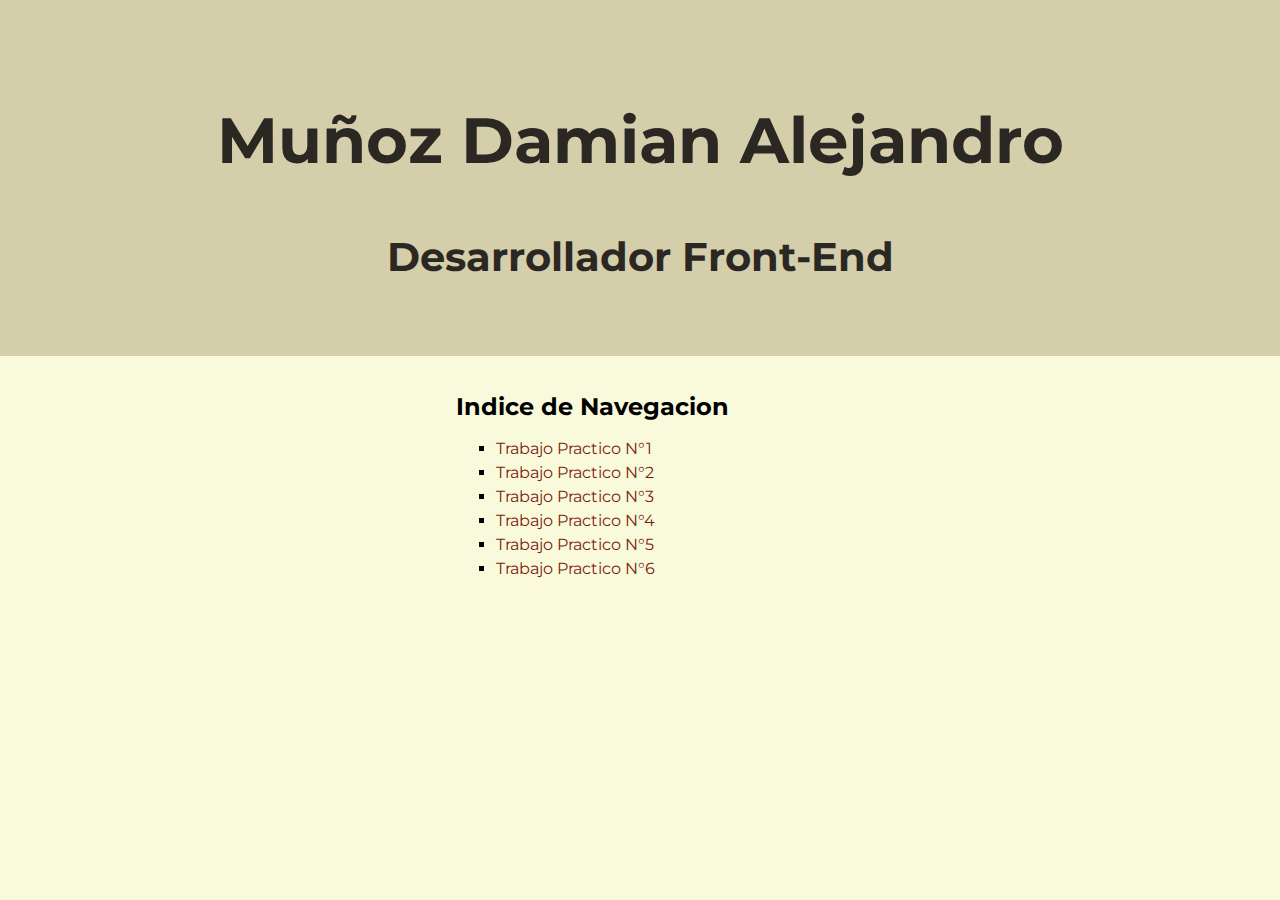
<file: index.html>
<!DOCTYPE html>
<html lang="es">
<head>

  <meta charset="UTF-8">
  <meta name="viewport" content="width=device-width, initial-scale=1.0">

  <title> D.A.M Front-End </title>

  <!-- Carga de la fuente deseada -->

  <link rel="preconnect" href="https://fonts.googleapis.com">
  <link rel="preconnect" href="https://fonts.gstatic.com" crossorigin>
  <link href="https://fonts.googleapis.com/css2?family=Montserrat:wght@400;700&display=swap" rel="stylesheet">

  <!-- Logo del sitio web -->

  <link rel="icon" href="Assets\logo.ico">

  <!-- Link hoja de estilo CSS3 -->

  <link rel="stylesheet" href="CSS\style.css">

</head>
<header>

  <!-- Titulos principales del sitio -->

  <h2 id="name"> Muñoz Damian Alejandro </h2>
  <h1 id="work"> Desarrollador Front-End </h1>

</header>
<body>

  <!-- Indice del Portafolios -->

  <nav>

    <div>

      <h3 class="card_title"> Indice de Navegacion </h3>

      <ul class="indice">

        <li><a href="Works/tp1/index.html">Trabajo Practico N°1</a></li>

        <li><a href="Works/tp2/index.html">Trabajo Practico N°2</a></li>

        <li><a href="Works/tp3/index.html">Trabajo Practico N°3</a></li>
        
        <li><a href="Works/tp4/index.html">Trabajo Practico N°4</a></li>

        <li><a href="Works/tp5/index.html">Trabajo Practico N°5</a></li>

        <li><a href="Works/tp6/HTML/index.html">Trabajo Practico N°6</a></li>

      </ul>

    </div>

  </nav>

</body>
</html>
</file>
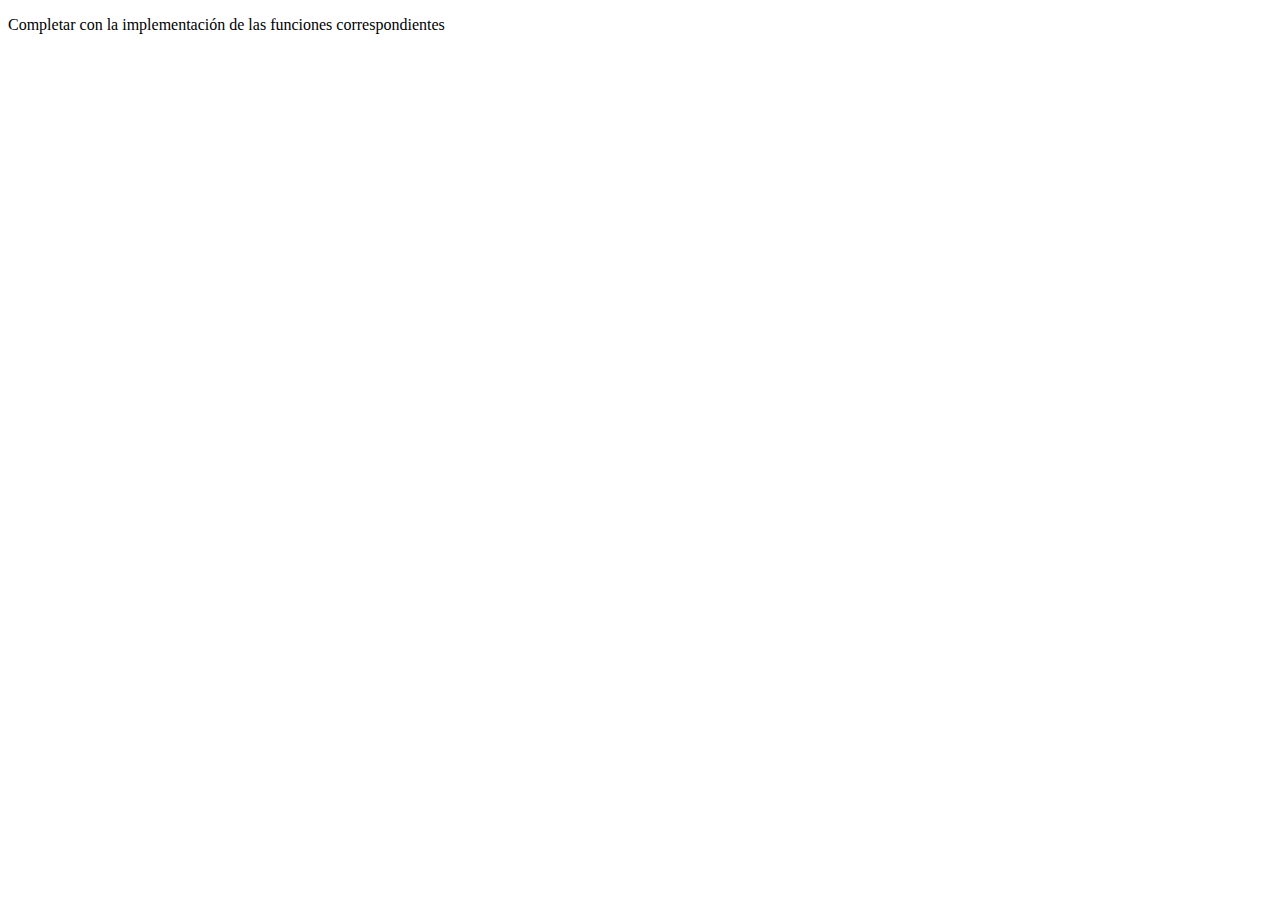
<file: Works/tp1/index.html>
<!DOCTYPE html>
<html>
<head>

	<meta charset="utf-8">
	<meta name="viewport" content="width=device-width, initial-scale=1">

	<title> TP-1: Funciones en JavaScript </title>

</head>
<body>

<p> Completar con la implementación de las funciones correspondientes </p>

<script type="text/javascript">

// Numeros

// Implementar una función "suma" que retorne la suma de 2 numeros
// ejemplo: suma(2,3) retorna 5

function suma(num1, num2) {
    return num1 + num2;
}

console.log("suma(2,3): ", suma(2,3))

// Implementar una función "elevarAlCubo" que eleve al cubo un numero
// ejemplo: elevarAlCubo(3) retorna 27

function elevarAlCubo(numero) {
    return numero ** 3;

}

console.log("elevarAlCubo(3): ", elevarAlCubo(3))

// Implementar una función "restoDivisionEntera" para devolver el resto de una división entera entre un dividendo y un divisor
// ejemplo: restoDivisionEntera(3,2) retorna 1

function restoDivisionEntera(dividendo, divisor) {
    return dividendo % divisor;

}

console.log("restoDivisionEntera(3,2): ", restoDivisionEntera(3,2))

// Implementar una función "numeroPi" para devolver el numero PI
// ejemplo: numeroPi() retorna 3,14...

function numeroPi() {
    return Math.PI;

}

console.log("numeroPi(): ", numeroPi())

// Implementar una función "numeroRandom" para devolver un número random / aleatorio
// ejemplo: numeroRandom() retorna 0,123...

function numeroRandom() {
    return Math.random();

}

console.log("numeroRandom(): ", numeroRandom())

// Implementar una función "mejorNumeroRandom" para devolver un número random entre 2 valores recibidos como parámetros
// ejemplo: mejorNumeroRandom(1,6) retorna 3

function mejorNumeroRandom(min, max) {
    return Math.random() * (max - min) + min;

}

console.log("mejorNumeroRandom(1,6): ", mejorNumeroRandom(1,6))

// Cadenas de Caracteres

// Implementar una función "transformarMayuscula" que transforme a mayúscula la palabra recibida como parámetro
// ejemplo: transformarMayuscula("Plataformas Móviles") retorna "PLATAFORMAS MÓVILES"

function transformarMayuscula(text) {
    return text = text.toUpperCase();

}

console.log("transformarMayuscula(\"Plataformas Móviles\"): ", transformarMayuscula("Plataformas Móviles"))

// Implementar una función "primeraLetra" que nos devuelva la inicial de la palabra recibida como parámetro
// ejemplo: primeraLetra("Plataformas") retorna "P"

function primeraLetra(text) {
    return text = text.charAt(0);

}

console.log("primeraLetra(\"Plataformas\"): ", primeraLetra("Plataformas"))

// Implementar una función "ultimaLetra" que nos devuelva la letra final la palabra recibida como parámetro
// ejemplo: ultimaLetra("Plataformas") retorna "s"

function ultimaLetra(text) {
    return text = text.charAt(text.length - 1);

}

console.log("ultimaLetra(\"Plataformas\"): ", ultimaLetra("Plataformas"))

// Implementar una función "primeraLetraMayuscula" que devuelve la palabra original con su primera letra en mayúscula
// ejemplo: primeraLetraMayuscula("plataformas") retorna "Plataformas"

function primeraLetraMayuscula(text) {
    var aux = text.charAt(0).toUpperCase();
    text = aux + text.slice(1);
    return text;

}

console.log("primeraLetraMayuscula(\"plataformas\"): ", primeraLetraMayuscula("plataformas"))

// Implementar una función "palabraAListaDeLetras" que dada una palabra me retorne un listado de sus letras
// ejemplo: palabraAListaDeLetras("hola") retorna ['h', 'o', 'l', 'a'];

function palabraAListaDeLetras(text) {
    return text = text.split('');

}

console.log("palabraAListaDeLetras(\"hola\"): ", palabraAListaDeLetras("hola"))

// Implementar una función "listaDeLetrasAPalabra" que dado un listado de letras, devuelva una palabra
// ejemplo: listadoDeLetrasAPalabra(["h", "o", "l", "a"]) retorna "hola";

function listaDeLetrasAPalabra(text) {
    return text = text.join('');

}

console.log("listaDeLetrasAPalabra([\"h\", \"o\", \"l\", \"a\"]): ", listaDeLetrasAPalabra(["h", "o", "l", "a"]))

// Implementar una función "palabraInvertida" que devuelva la palabra invertida
// ejemplo: palabraInvertida("hola") retorna "aloh";

function palabraInvertida(text) {

    let reverse = '';

    for (let i = text.length - 1; i >= 0; i--) {

        reverse += text[i];

    }

    return reverse;

}

console.log("palabraInvertida(\"hola\"): ", palabraInvertida("hola"))

</script>
</body>
</html>
</file>
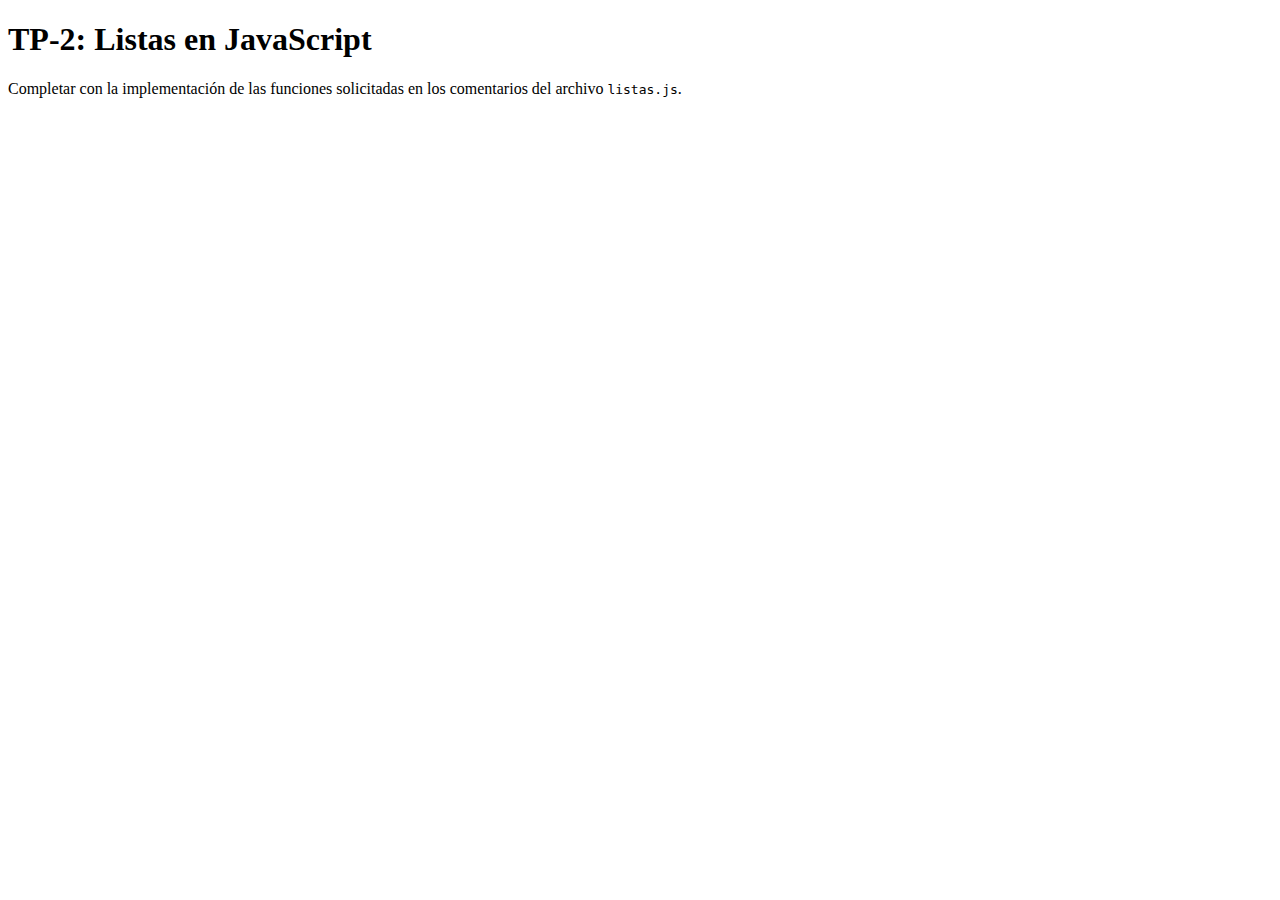
<file: Works/tp2/index.html>
<!DOCTYPE html>
<html>
<head>

	<meta charset="utf-8">
	<meta name="viewport" content="width=device-width, initial-scale=1">

	<title>TP-2: Listas en JavaScript</title>

</head>
<body>

    <h1>TP-2: Listas en JavaScript</h1>
    <p>Completar con la implementación de las funciones solicitadas en los comentarios del archivo <code>listas.js</code>.</p>
    
    <script src="listas.js">



    </script>

</body>
</html>
</file>
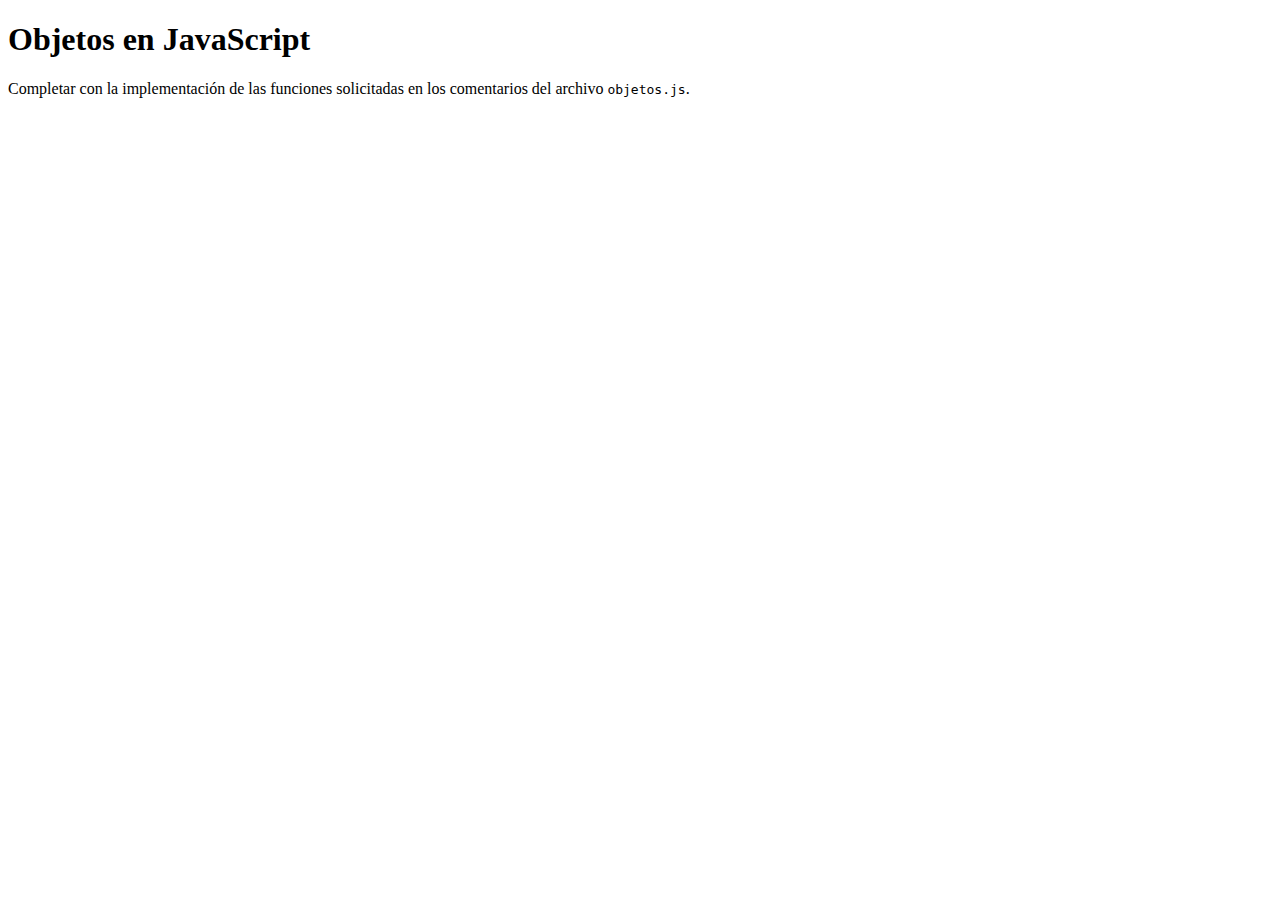
<file: Works/tp3/index.html>
<!DOCTYPE html>
<html>
<head>

	<meta charset="utf-8">
	<meta name="viewport" content="width=device-width, initial-scale=1">

	<title> TP-3: Objetos en JavaScript </title>

</head>
<body>

    <h1>Objetos en JavaScript</h1>
    <p>Completar con la implementación de las funciones solicitadas en los comentarios del archivo <code>objetos.js</code>.</p>
    
    <script src="objetos.js"></script>

</body>
</html>
</file>
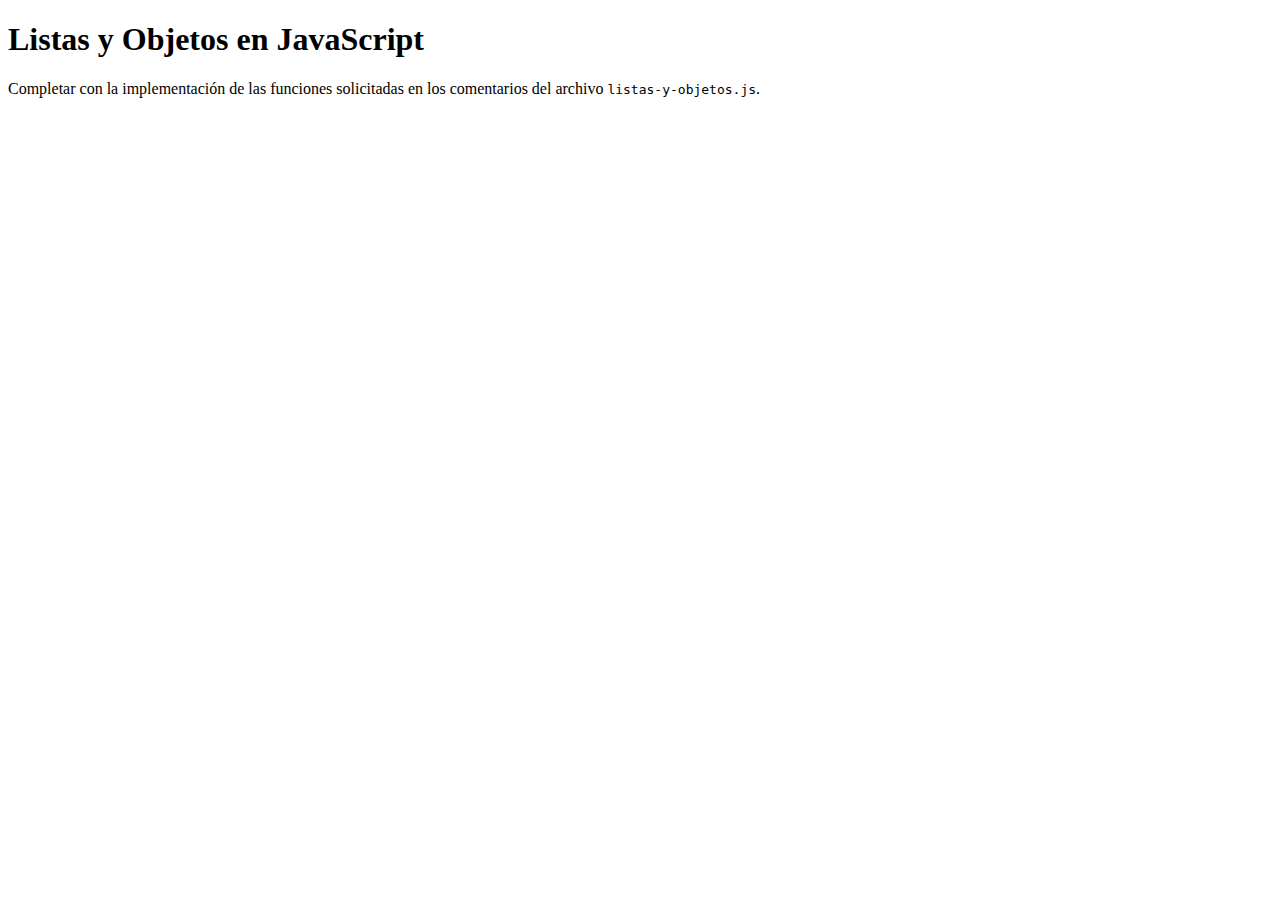
<file: Works/tp4/index.html>
<!DOCTYPE html>
<html>
<head>

	<meta charset="utf-8">
	<meta name="viewport" content="width=device-width, initial-scale=1">

	<title>Listas y Objetos en JavaScript</title>

</head>
<body>

    <h1>Listas y Objetos en JavaScript</h1>
    <p>Completar con la implementación de las funciones solicitadas en los comentarios del archivo <code>listas-y-objetos.js</code>.</p>
    <script src="listas-y-objetos.js"></script>
    
</body>
</html>
</file>
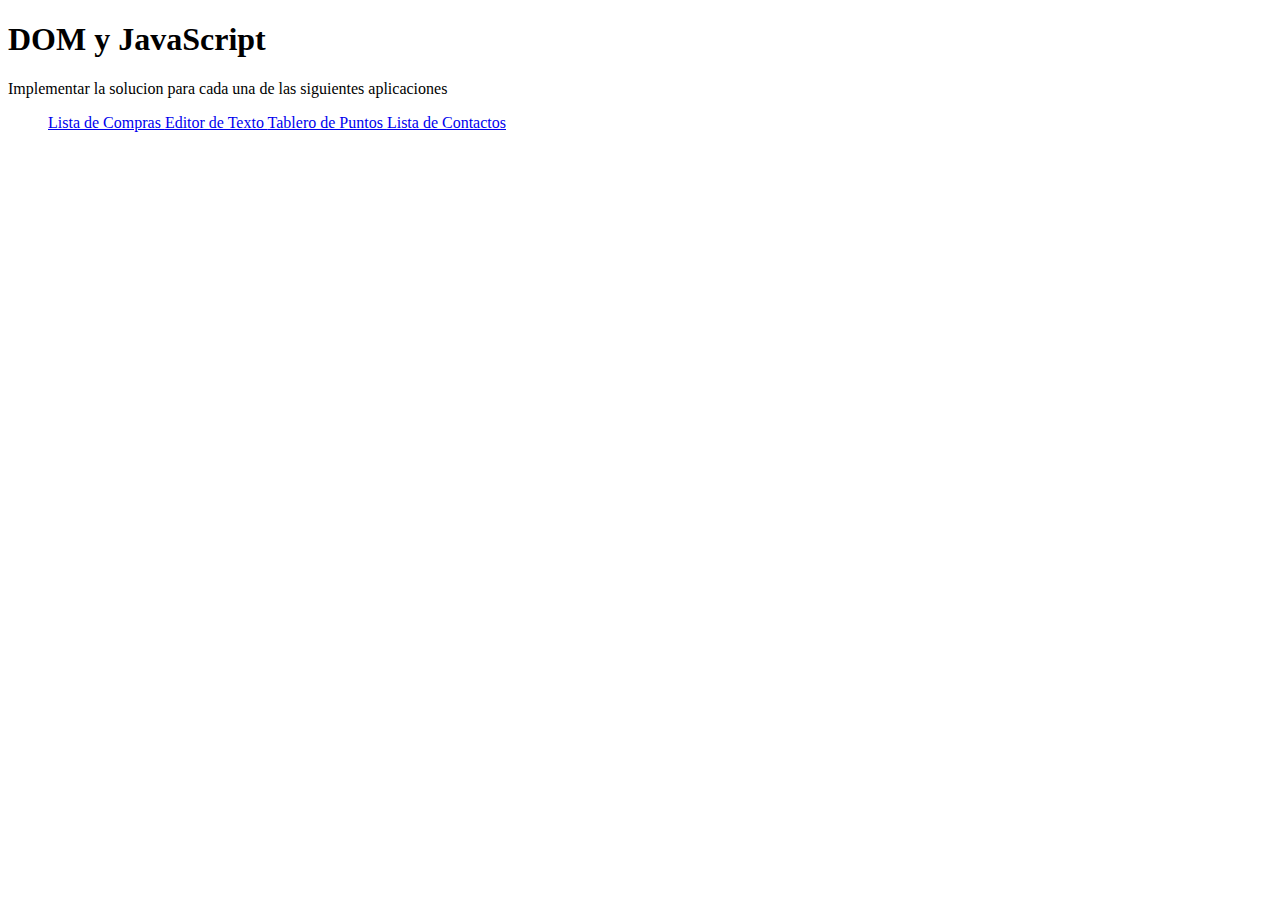
<file: Works/tp5/index.html>
<!DOCTYPE html>
<html>
<head>

	<meta charset="utf-8">
	<meta name="viewport" content="width=device-width, initial-scale=1">

	<title> DOM y JavaScript </title>

    <link href="https://cdn.jsdelivr.net/npm/bootstrap@5.3.1/dist/css/bootstrap.min.css" rel="stylesheet" integrity="sha384-4bw+/aepP/YC94hEpVNVgiZdgIC5+VKNBQNGCHeKRQN+PtmoHDEXuppvnDJzQIu9" crossorigin="anonymous">

</head>
<body>

    <div class="container my-1 my-sm-2 my-md-4 my-lg-5">

        <h1 class="h1">DOM y JavaScript</h1>
        <p class="lead">Implementar la solucion para cada una de las siguientes aplicaciones</p>

        <ul class="list-group">

            <a class="list-group-item list-group-item-action" href="lista-compras.html">
                Lista de Compras
            </a>
            <a class="list-group-item list-group-item-action" href="editor-texto.html">
                Editor de Texto
            </a>
            <a class="list-group-item list-group-item-action" href="tablero-puntos.html">
                Tablero de Puntos
            </a>
            <a class="list-group-item list-group-item-action" href="lista-contactos.html">
                Lista de Contactos
            </a>

        </ul>

    </div>

    <script src="https://cdn.jsdelivr.net/npm/bootstrap@5.3.1/dist/js/bootstrap.bundle.min.js" integrity="sha384-HwwvtgBNo3bZJJLYd8oVXjrBZt8cqVSpeBNS5n7C8IVInixGAoxmnlMuBnhbgrkm" crossorigin="anonymous"></script>

</body>
</html>
</file>
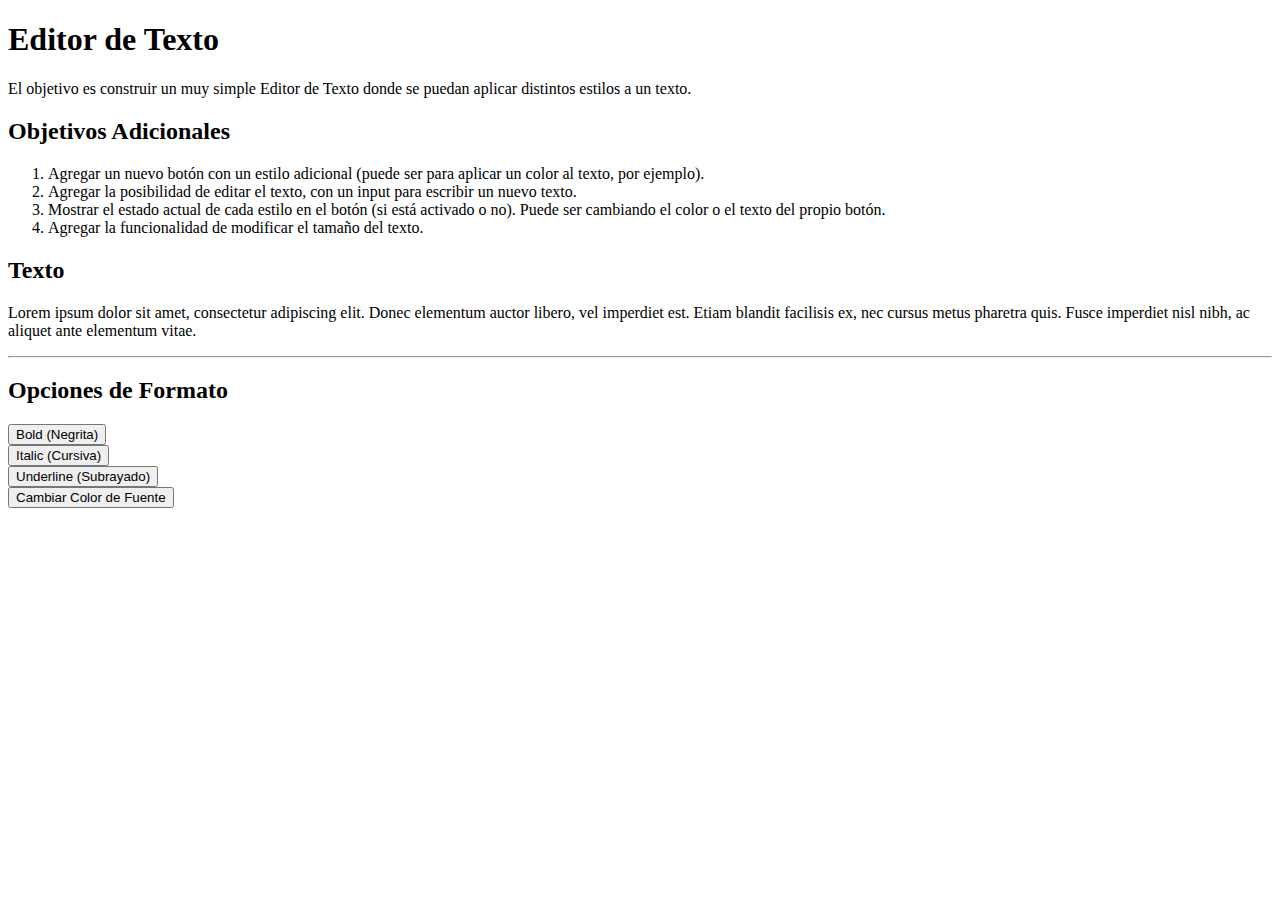
<file: Works/tp5/editor-texto.html>
<!DOCTYPE html>
<html>
<head>
	<meta charset="utf-8">
	<meta name="viewport" content="width=device-width, initial-scale=1">
	<title>Editor de Texto - DOM y JavaScript</title>
    <link href="https://cdn.jsdelivr.net/npm/bootstrap@5.3.1/dist/css/bootstrap.min.css" rel="stylesheet" integrity="sha384-4bw+/aepP/YC94hEpVNVgiZdgIC5+VKNBQNGCHeKRQN+PtmoHDEXuppvnDJzQIu9" crossorigin="anonymous">
    <style type="text/css">
        .bold {
            font-weight: bold;
        }
    </style>
</head>
<body>

    <div class="container my-1 my-sm-2 my-md-4 my-lg-5">
        <h1>Editor de Texto</h1>
        <p class="lead">El objetivo es construir un muy simple Editor de Texto donde se puedan aplicar distintos estilos a un texto.</p>
        <h2 class="h3">Objetivos Adicionales</h2>
        <ol>
            <li>Agregar un nuevo botón con un estilo adicional (puede ser para aplicar un color al texto, por ejemplo).</li>
            <li>Agregar la posibilidad de editar el texto, con un input para escribir un nuevo texto.</li>
            <li>Mostrar el estado actual de cada estilo en el botón (si está activado o no). Puede ser cambiando el color o el texto del propio botón.</li>
            <li>Agregar la funcionalidad de modificar el tamaño del texto.</li>
        </ol>

        <!-- Card de Aplicación -->
        <div class="card">
            <div class="card-body">
                <h2>Texto</h2>

                <p class="texto" id="texto">Lorem ipsum dolor sit amet, consectetur adipiscing elit. Donec elementum auctor libero, vel imperdiet est. Etiam blandit facilisis ex, nec cursus metus pharetra quis. Fusce imperdiet nisl nibh, ac aliquet ante elementum vitae.</p>

                <hr class="hr">

                <h2>Opciones de Formato</h2>
                <div class="row">
                    <div class="col-12 col-md-4 my-1">
                        <button id="btn-negrita" class="btn d-block w-100 btn-primary" data-funcion="negrita">
                            Bold (Negrita)
                        </button>
                    </div>
                    <div class="col-12 col-md-4 my-1">
                        <button id="btn-cursiva" class="btn d-block w-100 btn-primary" data-funcion="cursiva">
                            Italic (Cursiva)
                        </button>
                    </div>
                    <div class="col-12 col-md-4 my-1">
                        <button id="btn-subrayado" class="btn d-block w-100 btn-primary" data-funcion="subrayado">
                            Underline (Subrayado)
                        </button>
                    </div>
                    <div class="col-12 col-md-4 my-1">
                        <button id="btn-color-fuente" class="btn d-block w-100 btn-primary">
                            Cambiar Color de Fuente
                        </button>
                    </div>                    
                </div>
            </div>
        </div>
    </div>

    <script src="https://cdn.jsdelivr.net/npm/bootstrap@5.3.1/dist/js/bootstrap.bundle.min.js" integrity="sha384-HwwvtgBNo3bZJJLYd8oVXjrBZt8cqVSpeBNS5n7C8IVInixGAoxmnlMuBnhbgrkm" crossorigin="anonymous"></script>
    <script type="text/javascript">

        /**
         * funcionNegrita()
         * esta función se va a llamar cuando el usuario selecciona la opción Bold (negrita).
         */

         function funcionNegrita() {
            const texto = document.getElementById('texto');
            const botonNegrita = document.getElementById('btn-negrita');

            if (texto.style.fontWeight === 'bold') {
                texto.style.fontWeight = 'normal';
                botonNegrita.classList.remove('bold');
                botonNegrita.style.backgroundColor = '';

            } else {
                texto.style.fontWeight = 'bold';
                botonNegrita.classList.add('bold');
                botonNegrita.style.backgroundColor = 'green';

            }

        }


        /**
         * funcionCursiva()
         * esta función se va a llamar cuando el usuario selecciona la opción Bold (negrita).
         */

         function funcionCursiva() {
            const texto = document.getElementById('texto');
            const botonCursiva = document.getElementById('btn-cursiva');

            if (texto.style.fontStyle === 'italic') {
                texto.style.fontStyle = 'normal';
                botonCursiva.classList.remove('bold');
                botonCursiva.style.backgroundColor = '';

            } else {
                texto.style.fontStyle = 'italic';
                botonCursiva.classList.add('bold');
                botonCursiva.style.backgroundColor = 'green';

            }

        }


        /**
         * funcionSubrayado()
         * esta función se va a llamar cuando el usuario selecciona la opción Bold (negrita).
         */

         function funcionSubrayado() {
            const texto = document.getElementById('texto');
            const botonSubrayado = document.getElementById('btn-subrayado');

            if (texto.style.textDecoration === 'underline') {
                texto.style.textDecoration = 'none';
                botonSubrayado.classList.remove('bold');
                botonSubrayado.style.backgroundColor = '';
                
            } else {
                texto.style.textDecoration = 'underline';
                botonSubrayado.classList.add('bold');
                botonSubrayado.style.backgroundColor = 'green';

            }
            
        }


        function handlerBoton(e) {
            const funcionBoton = e.target.dataset.funcion;
            switch (funcionBoton) {
                case 'negrita':
                    funcionNegrita();
                    break;
                case 'cursiva':
                    funcionCursiva();
                    break;
                case 'subrayado':
                    funcionSubrayado();
                    break;
            }
        }

        function cambiarColorFuente() {
            const texto = document.getElementById('texto');
            const colores = ["red", "blue", "green", "purple", "orange", "pink", "brown", "black"];
            const colorAleatorio = colores[Math.floor(Math.random() * colores.length)];
            texto.style.color = colorAleatorio;

        }

        document.getElementById('btn-color-fuente').addEventListener('click', cambiarColorFuente);
        
        document.querySelectorAll('button.btn').forEach(e => e.addEventListener('click', handlerBoton));
        
    </script>
</body>
</html>
</file>
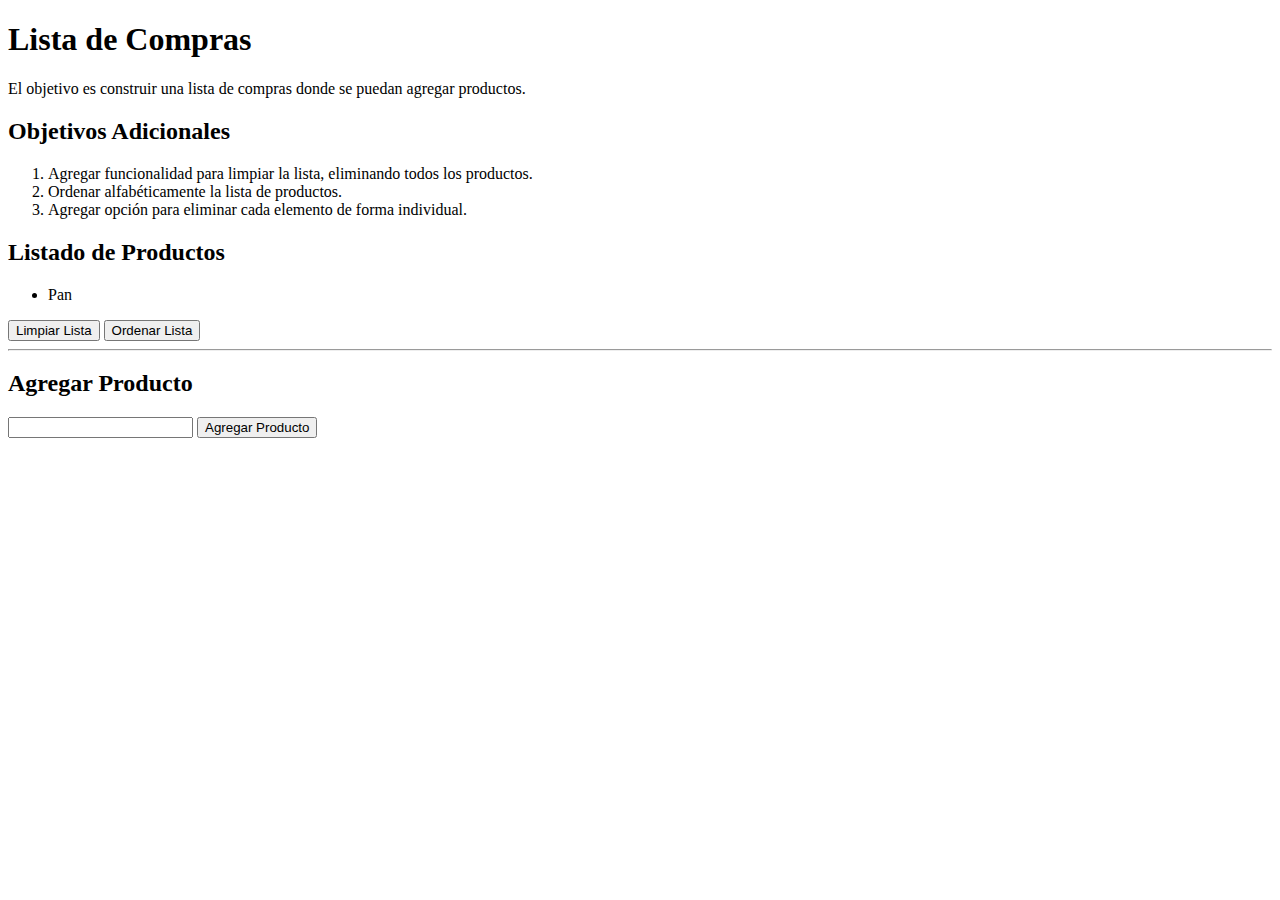
<file: Works/tp5/lista-compras.html>
<!DOCTYPE html>
<html>
<head>

	<meta charset="utf-8">
	<meta name="viewport" content="width=device-width, initial-scale=1">

	<title> Lista de Compras - DOM y JavaScript </title>

    <link href="https://cdn.jsdelivr.net/npm/bootstrap@5.3.1/dist/css/bootstrap.min.css" rel="stylesheet" integrity="sha384-4bw+/aepP/YC94hEpVNVgiZdgIC5+VKNBQNGCHeKRQN+PtmoHDEXuppvnDJzQIu9" crossorigin="anonymous">

</head>
<body>

    <div class="container my-1 my-sm-2 my-md-4 my-lg-5">

        <h1>Lista de Compras</h1>
        <p class="lead">El objetivo es construir una lista de compras donde se puedan agregar productos.</p>
        <h2 class="h3">Objetivos Adicionales</h2>

        <ol>

            <li>Agregar funcionalidad para limpiar la lista, eliminando todos los productos.</li>
            <li>Ordenar alfabéticamente la lista de productos.</li>
            <li>Agregar opción para eliminar cada elemento de forma individual.</li>

        </ol>

        <!-- Card de Aplicación -->

        <div class="card">
            <div class="card-body">
                <h2>Listado de Productos</h2>
                
                <ul id="lista-productos">
                    <li>Pan</li>
                </ul>

                <button class="btn btn-danger" id="limpiar-lista">Limpiar Lista</button>
                <button class="btn btn-secondary" id="ordenar-lista">Ordenar Lista</button>

                <hr class="hr">

                <h2>Agregar Producto</h2>
                <form id="form-producto">
                    <div class="input-group mb-3">
                        <input type="text" class="form-control" aria-label="Nombre del Producto">
                        <button class="btn btn-primary" type="submit">Agregar Producto</button>
                    </div>
                </form>
            </div>
        </div>
    </div>

    <script src="https://cdn.jsdelivr.net/npm/bootstrap@5.3.1/dist/js/bootstrap.bundle.min.js" integrity="sha384-HwwvtgBNo3bZJJLYd8oVXjrBZt8cqVSpeBNS5n7C8IVInixGAoxmnlMuBnhbgrkm" crossorigin="anonymous"></script>
    <script type="text/javascript">

        /**
         * agregarProducto()
         * esta función se va a llamar cuando el usuario envía el formulario con el nombre del producto para agregar.
         */

         function agregarProducto(nombreProducto) {
            const listaProductos = document.getElementById('lista-productos');
            const nuevoProducto = document.createElement('li');
            nuevoProducto.textContent = nombreProducto;
            listaProductos.appendChild(nuevoProducto);

        }

        /* Funcion para limpiar la lista de elemenmtos */

        document.getElementById('limpiar-lista').addEventListener('click', function () {
            const listaProductos = document.getElementById('lista-productos');
            while (listaProductos.firstChild) {
            listaProductos.removeChild(listaProductos.firstChild);
            }
        });

        /* Funcion para Ordenar alfabeticamente la lista de elkementos */

        document.getElementById('ordenar-lista').addEventListener('click', function () {
            const listaProductos = document.getElementById('lista-productos');
            const productos = Array.from(listaProductos.children);
            productos.sort((a, b) => a.textContent.localeCompare(b.textContent));
            productos.forEach(producto => listaProductos.appendChild(producto));

        });

        /* Funcion para eliminar un elemento especifico */

        function agregarProducto(nombreProducto) {
            const listaProductos = document.getElementById('lista-productos');
            const nuevoProducto = document.createElement('li');
            nuevoProducto.textContent = nombreProducto;
            const botonEliminar = document.createElement('button');
            botonEliminar.textContent = 'Eliminar';
            botonEliminar.classList.add('btn', 'btn-danger', 'btn-sm');
            botonEliminar.addEventListener('click', function () {
            listaProductos.removeChild(nuevoProducto);
        
        });
    
            nuevoProducto.appendChild(botonEliminar);
            listaProductos.appendChild(nuevoProducto);
        
        }


        function handlerFormulario(e) {
            e.preventDefault();
            const input = e.target.querySelector('input');
            const nombreProducto = input.value;
            input.value = "";
            agregarProducto(nombreProducto);
        }

        document.querySelector('form').addEventListener('submit', handlerFormulario);
    </script>

</body>
</html>
</file>
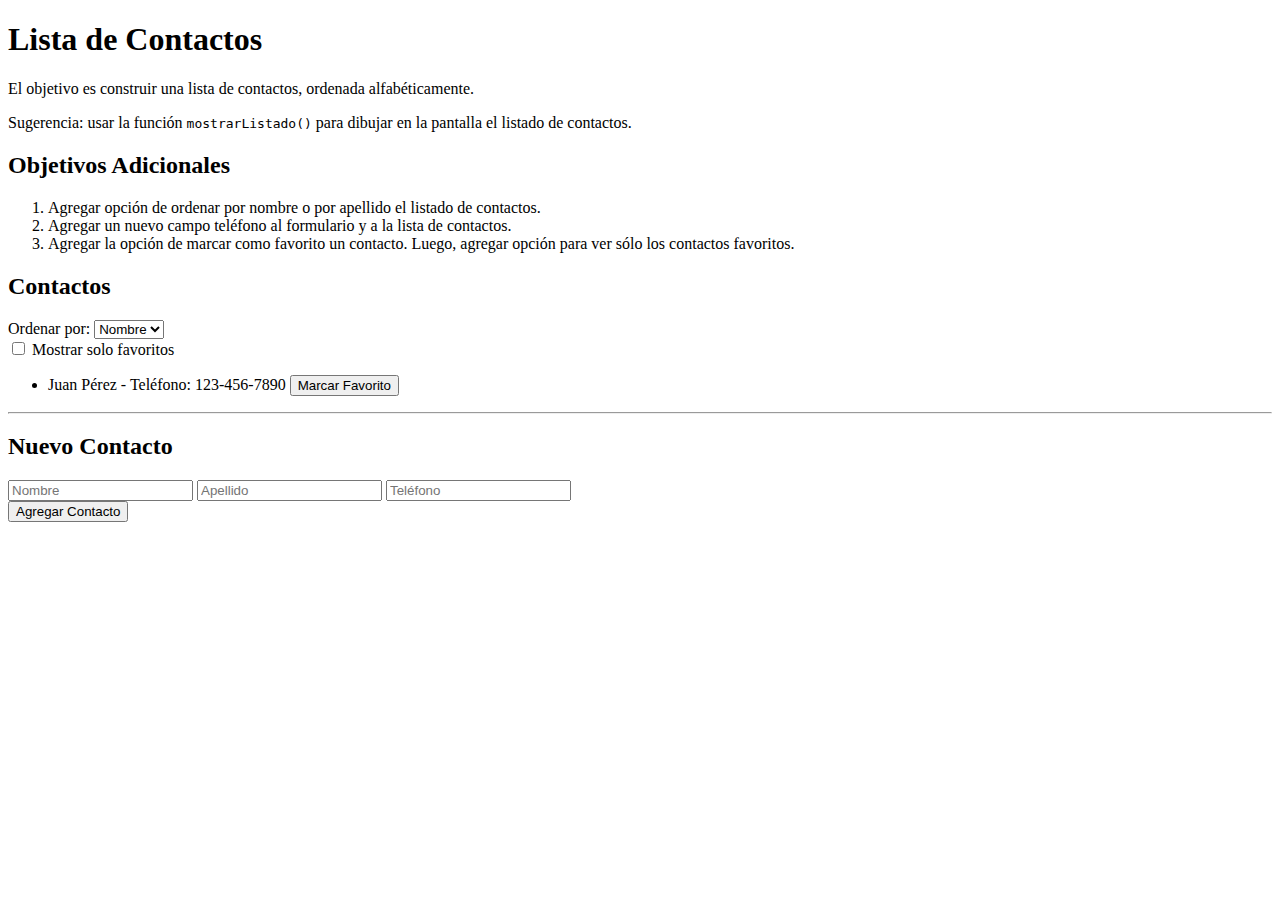
<file: Works/tp5/lista-contactos.html>
<!DOCTYPE html>
<html>
<head>
    <meta charset="utf-8">
    <meta name="viewport" content="width=device-width, initial-scale=1">
    <title>Lista de Contactos - DOM y JavaScript</title>
    <link href="https://cdn.jsdelivr.net/npm/bootstrap@5.3.1/dist/css/bootstrap.min.css" rel="stylesheet" integrity="sha384-4bw+/aepP/YC94hEpVNVgiZdgIC5+VKNBQNGCHeKRQN+PtmoHDEXuppvnDJzQIu9" crossorigin="anonymous">
</head>
<body>

<div class="container my-1 my-sm-2 my-md-4 my-lg-5">
    <h1>Lista de Contactos</h1>
    <p class="lead">El objetivo es construir una lista de contactos, ordenada alfabéticamente.</p>
    <p>Sugerencia: usar la función <code>mostrarListado()</code> para dibujar en la pantalla el listado de contactos.</p>
    <h2 class="h3">Objetivos Adicionales</h2>
    <ol>
        <li>Agregar opción de ordenar por nombre o por apellido el listado de contactos.</li>
        <li>Agregar un nuevo campo teléfono al formulario y a la lista de contactos.</li>
        <li>Agregar la opción de marcar como favorito un contacto. Luego, agregar opción para ver sólo los contactos favoritos.</li>
    </ol>

    <!-- Card de Aplicación -->
    <div class="card">
        <div class="card-body">
            <h2>Contactos</h2>
            <div class="mb-3">
                <label for="orden" class="form-label">Ordenar por:</label>
                <select id="orden" class="form-select">
                    <option value="nombre">Nombre</option>
                    <option value="apellido">Apellido</option>
                </select>
            </div>
            <div class="mb-3 form-check">
                <input type="checkbox" class="form-check-input" id="solo-favoritos">
                <label class="form-check-label" for="solo-favoritos">Mostrar solo favoritos</label>
            </div>
            <ul id="lista-contactos"></ul>

            <hr class="hr">

            <h2>Nuevo Contacto</h2>
            <form id="form-contacto">
                <div class="input-group mb-3">
                    <input type="text" class="form-control" name="nombre" id="input-nombre" placeholder="Nombre" aria-label="Nombre">
                    <input type="text" class="form-control" name="apellido" id="input-apellido" placeholder="Apellido" aria-label="Apellido">
                    <input type="text" class="form-control" name="telefono" id="input-telefono" placeholder="Teléfono" aria-label="Teléfono">
                </div>
                <button class="btn btn-primary" type="submit">Agregar Contacto</button>
            </form>
        </div>
    </div>
</div>

<script src="https://cdn.jsdelivr.net/npm/bootstrap@5.3.1/dist/js/bootstrap.bundle.min.js"
    integrity="sha384-HwwvtgBNo3bZJJLYd8oVXjrBZt8cqVSpeBNS5n7C8IVInixGAoxmnlMuBnhbgrkm"
    crossorigin="anonymous"></script>
<script type="text/javascript">
    let contactos = [
        {
            nombre: 'Juan',
            apellido: 'Pérez',
            telefono: '123-456-7890',
            favorito: false,
        },
    ];

    const listaContactos = document.getElementById('lista-contactos');
    const ordenSelect = document.getElementById('orden');
    const soloFavoritosCheckbox = document.getElementById('solo-favoritos');

    /**
     * agregarContacto()
     * esta función se va a llamar cuando el usuario envía el formulario con el nuevo contacto para agregar.
     */
    function agregarContacto(nombre, apellido, telefono) {
        if (nombre && apellido) {
            contactos.push({
                nombre,
                apellido,
                telefono,
                favorito: false,
            });
            mostrarListado();
        }
    }

    /**
     * mostrarListado()
     * esta función se encarga de mostrar en el DOM la lista de contactos.
     */
    function mostrarListado() {
        const orden = ordenSelect.value;
        const mostrarSoloFavoritos = soloFavoritosCheckbox.checked;

        // Ordenar la lista de contactos
        contactos.sort((a, b) => (a[orden] > b[orden] ? 1 : -1));

        listaContactos.innerHTML = '';

        contactos.forEach((contacto, index) => {
            if (mostrarSoloFavoritos && !contacto.favorito) {
                return;
            }

            const li = document.createElement('li');
            li.innerHTML = `
                <span>${contacto.nombre} ${contacto.apellido} - Teléfono: ${contacto.telefono}</span>
                <button data-index="${index}" class="btn ${contacto.favorito ? 'btn-warning' : 'btn-light'} favorito-btn">
                    ${contacto.favorito ? 'Favorito' : 'Marcar Favorito'}
                </button>
            `;
            listaContactos.appendChild(li);

            const favoritoBtn = li.querySelector('.favorito-btn');
            favoritoBtn.addEventListener('click', () => {
                toggleFavorito(index);
            });
        });
    }

    function toggleFavorito(index) {
        contactos[index].favorito = !contactos[index].favorito;
        mostrarListado();
    }

    function handlerFormulario(e) {
        e.preventDefault();
        const inputNombre = e.target.querySelector('#input-nombre');
        const inputApellido = e.target.querySelector('#input-apellido');
        const inputTelefono = e.target.querySelector('#input-telefono');

        const nombre = inputNombre.value;
        const apellido = inputApellido.value;
        const telefono = inputTelefono.value;

        inputNombre.value = '';
        inputApellido.value = '';
        inputTelefono.value = '';

        agregarContacto(nombre, apellido, telefono);
    }

    ordenSelect.addEventListener('change', mostrarListado);
    soloFavoritosCheckbox.addEventListener('change', mostrarListado);
    document.querySelector('#form-contacto').addEventListener('submit', handlerFormulario);
    mostrarListado();

</script>
</body>
</html>
</file>
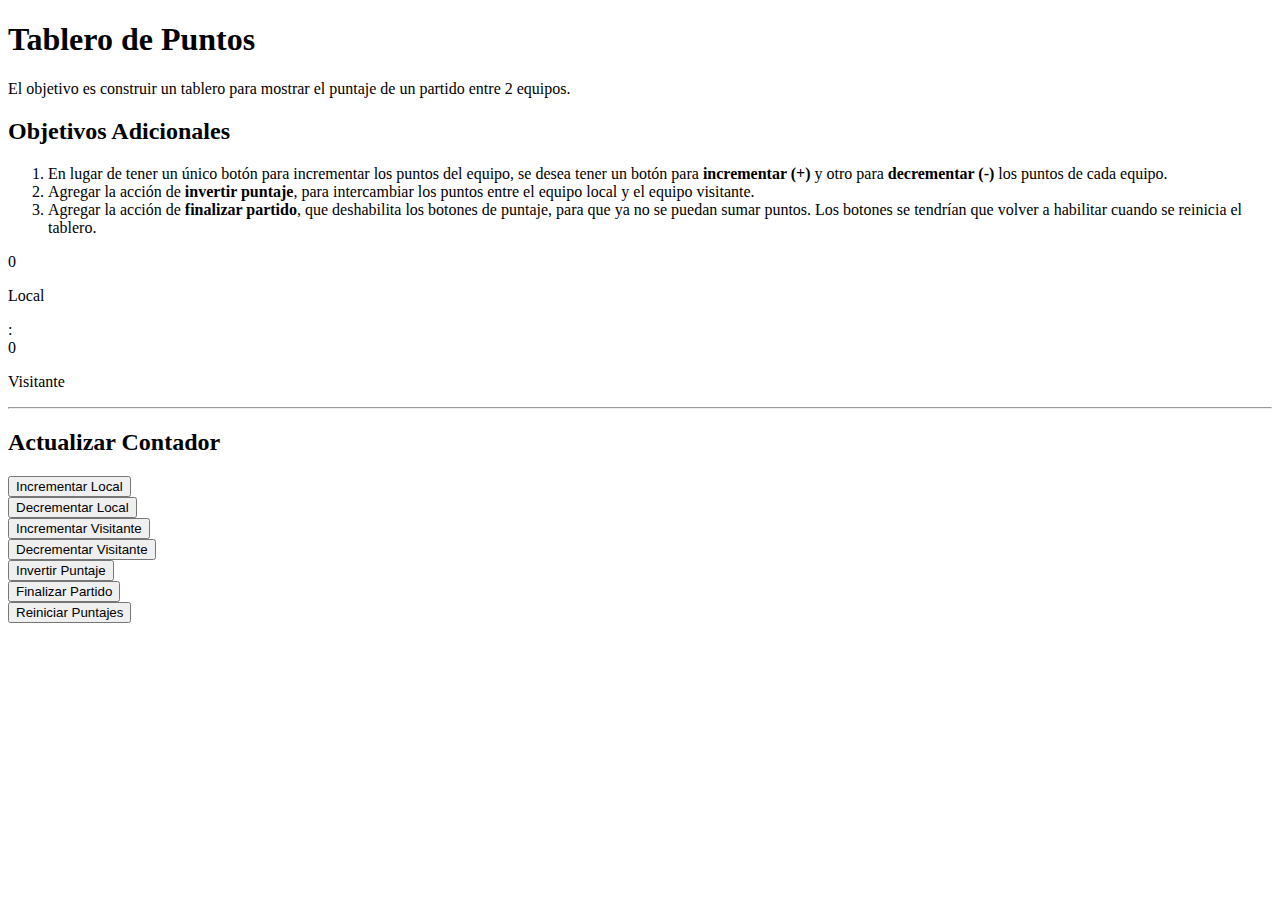
<file: Works/tp5/tablero-puntos.html>
<!DOCTYPE html>
<html>
<head>
    <meta charset="utf-8">
    <meta name="viewport" content="width=device-width, initial-scale=1">
    <title>Tablero de Puntos - DOM y JavaScript</title>
    <link href="https://cdn.jsdelivr.net/npm/bootstrap@5.3.1/dist/css/bootstrap.min.css" rel="stylesheet" integrity="sha384-4bw+/aepP/YC94hEpVNVgiZdgIC5+VKNBQNGCHeKRQN+PtmoHDEXuppvnDJzQIu9" crossorigin="anonymous">
    <style type="text/css">
        .bold {
            font-weight: bold;
        }

        .finalizado {
            background-color: green !important;
        }
    </style>
</head>
<body>

<div class="container my-1 my-sm-2 my-md-4 my-lg-5">
    <h1>Tablero de Puntos</h1>
    <p class="lead">El objetivo es construir un tablero para mostrar el puntaje de un partido entre 2 equipos.</p>
    <h2 class="h3">Objetivos Adicionales</h2>
    <ol>
        <li>En lugar de tener un único botón para incrementar los puntos del equipo, se desea tener un botón para <strong>incrementar (+)</strong> y otro para <strong>decrementar (-)</strong> los puntos de cada equipo.</li>
        <li>Agregar la acción de <strong>invertir puntaje</strong>, para intercambiar los puntos entre el equipo local y el equipo visitante.</li>
        <li>Agregar la acción de <strong>finalizar partido</strong>, que deshabilita los botones de puntaje, para que ya no se puedan sumar puntos. Los botones se tendrían que volver a habilitar cuando se reinicia el tablero.</li>
    </ol>

    <!-- Card de Aplicación -->
    <div class="card">
        <div class="card-body">
            <div class="row text-center">
                <div class="col-5">
                    <span id="display-puntaje-local" class="display-1">0</span>
                    <p class="m-0">Local</p>
                </div>
                <div class="col-2">
                    <span class="display-1">:</span>
                </div>
                <div class="col-5">
                    <span id="display-puntaje-visitante" class="display-1">0</span>
                    <p class="m-0">Visitante</p>
                </div>
            </div>

            <hr class="hr">

            <h2>Actualizar Contador</h2>
            <div class="row">
                <div class="col-12 col-sm-4 my-1">
                    <button id="btn-incrementar-local" class="btn d-block w-100 btn-primary">
                        Incrementar Local
                    </button>
                </div>
                <div class="col-12 col-sm-4 my-1">
                    <button id="btn-decrementar-local" class="btn d-block w-100 btn-primary">
                        Decrementar Local
                    </button>
                </div>
                <div class="col-12 col-sm-4 my-1">
                    <button id="btn-incrementar-visitante" class="btn d-block w-100 btn-primary">
                        Incrementar Visitante
                    </button>
                </div>
                <div class="col-12 col-sm-4 my-1">
                    <button id="btn-decrementar-visitante" class="btn d-block w-100 btn-primary">
                        Decrementar Visitante
                    </button>
                </div>
                <div class="col-12 col-sm-4 my-1">
                    <button id="btn-invertir" class="btn d-block w-100 btn-primary">
                        Invertir Puntaje
                    </button>
                </div>
                <div class="col-12 col-sm-4 my-1">
                    <button id="btn-finalizar" class="btn d-block w-100 btn-danger">
                        Finalizar Partido
                    </button>
                </div>
                <div class="col-12 col-sm-4 my-1">
                    <button id="btn-reiniciar" class="btn d-block w-100 btn-secondary">
                        Reiniciar Puntajes
                    </button>
                </div>
            </div>
        </div>
    </div>
</div>

<script src="https://cdn.jsdelivr.net/npm/bootstrap@5.3.1/dist/js/bootstrap.bundle.min.js" integrity="sha384-HwwvtgBNo3bZJJLYd8oVXjrBZt8cqVSpeBNS5n7C8IVInixGAoxmnlMuBnhbgrkm" crossorigin="anonymous"></script>
<script type="text/javascript">
    let puntajeLocal = 0;
    let puntajeVisitante = 0;
    let partidoFinalizado = false;

    const displayPuntajeLocal = document.getElementById('display-puntaje-local');
    const displayPuntajeVisitante = document.getElementById('display-puntaje-visitante');

    function incrementarPuntajeLocal() {
        if (!partidoFinalizado) {
            puntajeLocal++;
            displayPuntajeLocal.textContent = puntajeLocal;
        }
    }

    function decrementarPuntajeLocal() {
        if (!partidoFinalizado && puntajeLocal > 0) {
            puntajeLocal--;
            displayPuntajeLocal.textContent = puntajeLocal;
        }
    }

    function incrementarPuntajeVisitante() {
        if (!partidoFinalizado) {
            puntajeVisitante++;
            displayPuntajeVisitante.textContent = puntajeVisitante;
        }
    }

    function decrementarPuntajeVisitante() {
        if (!partidoFinalizado && puntajeVisitante > 0) {
            puntajeVisitante--;
            displayPuntajeVisitante.textContent = puntajeVisitante;
        }
    }

    function invertirPuntaje() {
        if (!partidoFinalizado) {
            const temp = puntajeLocal;
            puntajeLocal = puntajeVisitante;
            puntajeVisitante = temp;
            displayPuntajeLocal.textContent = puntajeLocal;
            displayPuntajeVisitante.textContent = puntajeVisitante;
        }
    }

    function finalizarPartido() {
        partidoFinalizado = true;
        document.querySelectorAll('.btn').forEach(function (btn) {
            btn.disabled = true;
            if (btn.id === 'btn-finalizar') {
                btn.classList.remove('btn-danger');
                btn.classList.add('finalizado');
            }
        });
    }

    document.getElementById('btn-incrementar-local').addEventListener('click', incrementarPuntajeLocal);
    document.getElementById('btn-decrementar-local').addEventListener('click', decrementarPuntajeLocal);
    document.getElementById('btn-incrementar-visitante').addEventListener('click', incrementarPuntajeVisitante);
    document.getElementById('btn-decrementar-visitante').addEventListener('click', decrementarPuntajeVisitante);
    document.getElementById('btn-invertir').addEventListener('click', invertirPuntaje);
    document.getElementById('btn-finalizar').addEventListener('click', finalizarPartido);
    document.getElementById('btn-reiniciar').addEventListener('click', function () {
        puntajeLocal = 0;
        puntajeVisitante = 0;

        displayPuntajeLocal.textContent = puntajeLocal;
        displayPuntajeVisitante.textContent = puntajeVisitante;

        partidoFinalizado = false;

        document.querySelectorAll('.btn').forEach(function (btn) {
            btn.disabled = false;

            if (btn.id === 'btn-finalizar') {
                btn.classList.remove('finalizado');
                btn.classList.add('btn-danger');

            }

        });

    });

</script>
</body>
</html>
</file>
